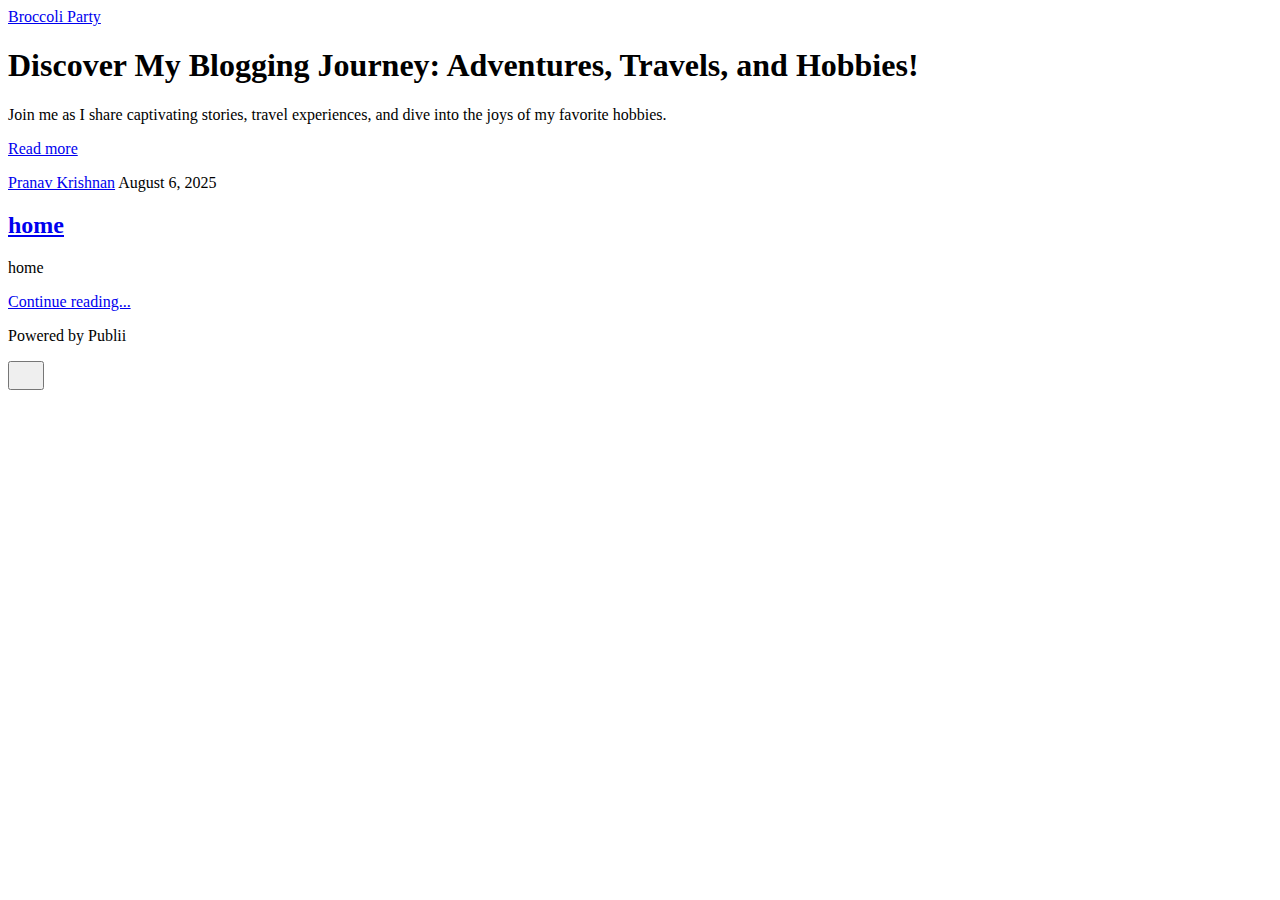
<file: index.html>
<!DOCTYPE html><html lang="en-gb"><head><meta charset="utf-8"><meta http-equiv="X-UA-Compatible" content="IE=edge"><meta name="viewport" content="width=device-width,initial-scale=1"><title>Broccoli Party</title><meta name="generator" content="Publii Open-Source CMS for Static Site"><link rel="canonical" href="https://pranavk239.github.io/broccoli-party/"><link rel="alternate" type="application/atom+xml" href="https://pranavk239.github.io/broccoli-party/feed.xml" title="Broccoli Party - RSS"><link rel="alternate" type="application/json" href="https://pranavk239.github.io/broccoli-party/feed.json" title="Broccoli Party - JSON"><meta property="og:title" content="Broccoli Party"><meta property="og:site_name" content="Broccoli Party"><meta property="og:description" content=""><meta property="og:url" content="https://pranavk239.github.io/broccoli-party/"><meta property="og:type" content="website"><link rel="stylesheet" href="https://pranavk239.github.io/broccoli-party/assets/css/style.css?v=0a71bdcb574463f6e2b6b4ee94049028"><script type="application/ld+json">{"@context":"http://schema.org","@type":"Organization","name":"Broccoli Party","url":"https://pranavk239.github.io/broccoli-party/"}</script><noscript><style>img[loading] {
                    opacity: 1;
                }</style></noscript></head><body class="home-template"><header class="top js-header"><a class="logo" href="https://pranavk239.github.io/broccoli-party/">Broccoli Party</a></header><main><div class="hero hero--noimage"><header class="hero__content"><div class="wrapper"><h1>Discover My Blogging Journey: Adventures, Travels, and Hobbies!</h1><p>Join me as I share captivating stories, travel experiences, and dive into the joys of my favorite hobbies.</p><p><a href="#" class="btn">Read more</a></p></div></header></div><div class="wrapper feed"><article class="feed__item feed__item--centered"><div class="feed__content"><header><div class="feed__meta"><a href="https://pranavk239.github.io/broccoli-party/authors/pranav-krishnan/" class="feed__author">Pranav Krishnan</a> <time datetime="2025-08-06T00:24" class="feed__date">August 6, 2025</time></div><h2 class="feed__title"><a href="https://pranavk239.github.io/broccoli-party/home-3.html">home</a></h2></header><p>home</p><a href="https://pranavk239.github.io/broccoli-party/home-3.html" class="readmore feed__readmore">Continue reading...</a></div></article></div></main><footer class="footer"><div class="wrapper"><div class="footer__copyright"><p>Powered by Publii</p></div><button id="backToTop" class="footer__bttop" aria-label="Back to top" title="Back to top"><svg width="20" height="20"><use xlink:href="https://pranavk239.github.io/broccoli-party/assets/svg/svg-map.svg#toparrow"/></svg></button></div></footer><script defer="defer" src="https://pranavk239.github.io/broccoli-party/assets/js/scripts.min.js?v=700105c316933a8202041b6415abb233"></script><script>window.publiiThemeMenuConfig={mobileMenuMode:'sidebar',animationSpeed:300,submenuWidth: 'auto',doubleClickTime:500,mobileMenuExpandableSubmenus:true,relatedContainerForOverlayMenuSelector:'.top'};</script><script>var images = document.querySelectorAll('img[loading]');
        for (var i = 0; i < images.length; i++) {
            if (images[i].complete) {
                images[i].classList.add('is-loaded');
            } else {
                images[i].addEventListener('load', function () {
                    this.classList.add('is-loaded');
                }, false);
            }
        }</script></body></html>
</file>
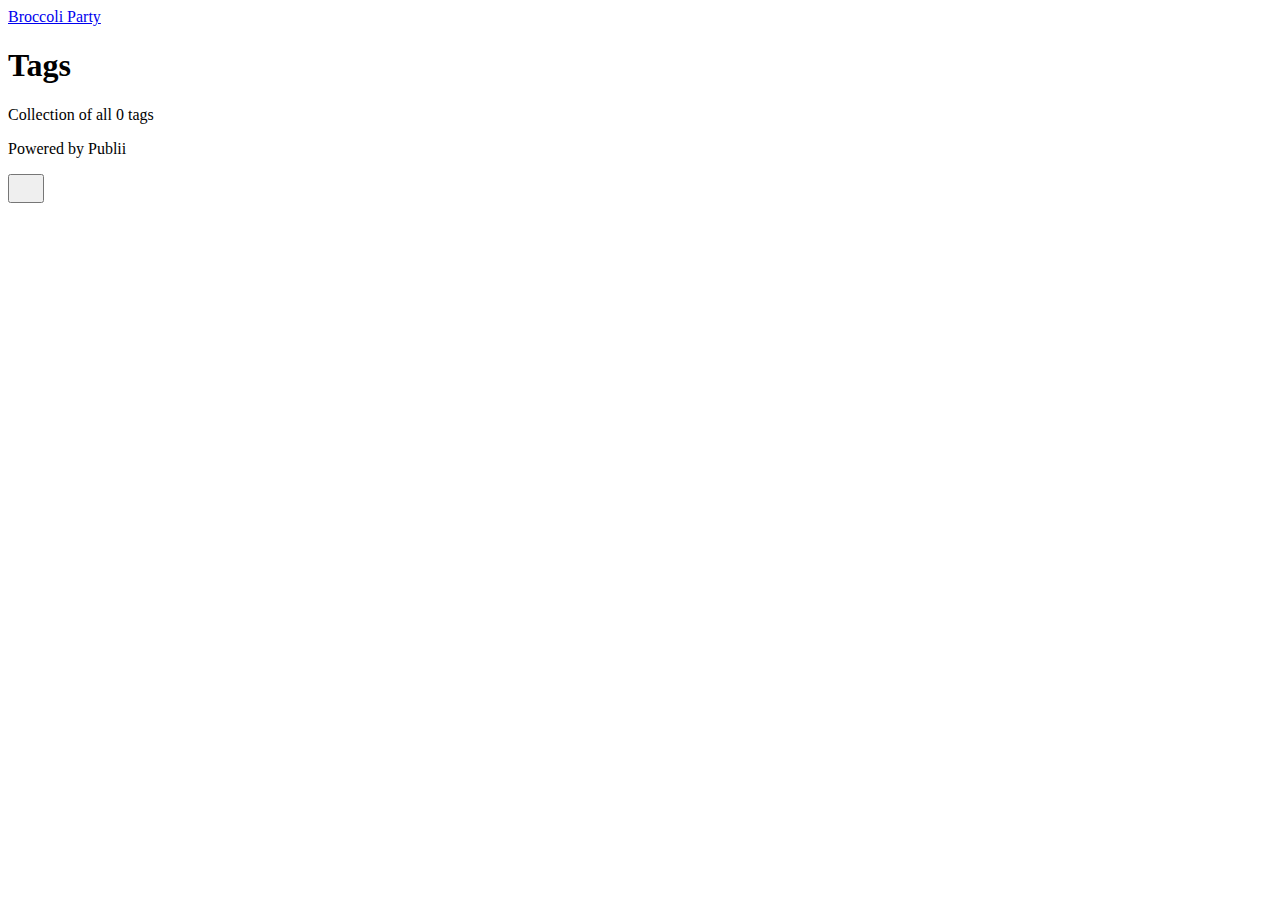
<file: tags/index.html>
<!DOCTYPE html><html lang="en-gb"><head><meta charset="utf-8"><meta http-equiv="X-UA-Compatible" content="IE=edge"><meta name="viewport" content="width=device-width,initial-scale=1"><title>All tags - Broccoli Party</title><meta name="robots" content="noindex, follow"><meta name="generator" content="Publii Open-Source CMS for Static Site"><link rel="alternate" type="application/atom+xml" href="https://pranavk239.github.io/broccoli-party/feed.xml" title="Broccoli Party - RSS"><link rel="alternate" type="application/json" href="https://pranavk239.github.io/broccoli-party/feed.json" title="Broccoli Party - JSON"><meta property="og:title" content="Broccoli Party"><meta property="og:site_name" content="Broccoli Party"><meta property="og:description" content=""><meta property="og:url" content="https://pranavk239.github.io/broccoli-party/tags/"><meta property="og:type" content="website"><link rel="stylesheet" href="https://pranavk239.github.io/broccoli-party/assets/css/style.css?v=0a71bdcb574463f6e2b6b4ee94049028"><script type="application/ld+json">{"@context":"http://schema.org","@type":"Organization","name":"Broccoli Party","url":"https://pranavk239.github.io/broccoli-party/"}</script><noscript><style>img[loading] {
                    opacity: 1;
                }</style></noscript></head><body class="tags-template"><header class="top js-header"><a class="logo" href="https://pranavk239.github.io/broccoli-party/">Broccoli Party</a></header><main class="page page--tags"><div class="hero hero--noimage"><header class="hero__content"><div class="wrapper"><h1>Tags</h1><p class="page__desc">Collection of all 0 tags</p></div></header></div><div class="wrapper"><ul class="feed feed--grid"></ul></div></main><footer class="footer"><div class="wrapper"><div class="footer__copyright"><p>Powered by Publii</p></div><button id="backToTop" class="footer__bttop" aria-label="Back to top" title="Back to top"><svg width="20" height="20"><use xlink:href="https://pranavk239.github.io/broccoli-party/assets/svg/svg-map.svg#toparrow"/></svg></button></div></footer><script defer="defer" src="https://pranavk239.github.io/broccoli-party/assets/js/scripts.min.js?v=700105c316933a8202041b6415abb233"></script><script>window.publiiThemeMenuConfig={mobileMenuMode:'sidebar',animationSpeed:300,submenuWidth: 'auto',doubleClickTime:500,mobileMenuExpandableSubmenus:true,relatedContainerForOverlayMenuSelector:'.top'};</script><script>var images = document.querySelectorAll('img[loading]');
        for (var i = 0; i < images.length; i++) {
            if (images[i].complete) {
                images[i].classList.add('is-loaded');
            } else {
                images[i].addEventListener('load', function () {
                    this.classList.add('is-loaded');
                }, false);
            }
        }</script></body></html>
</file>
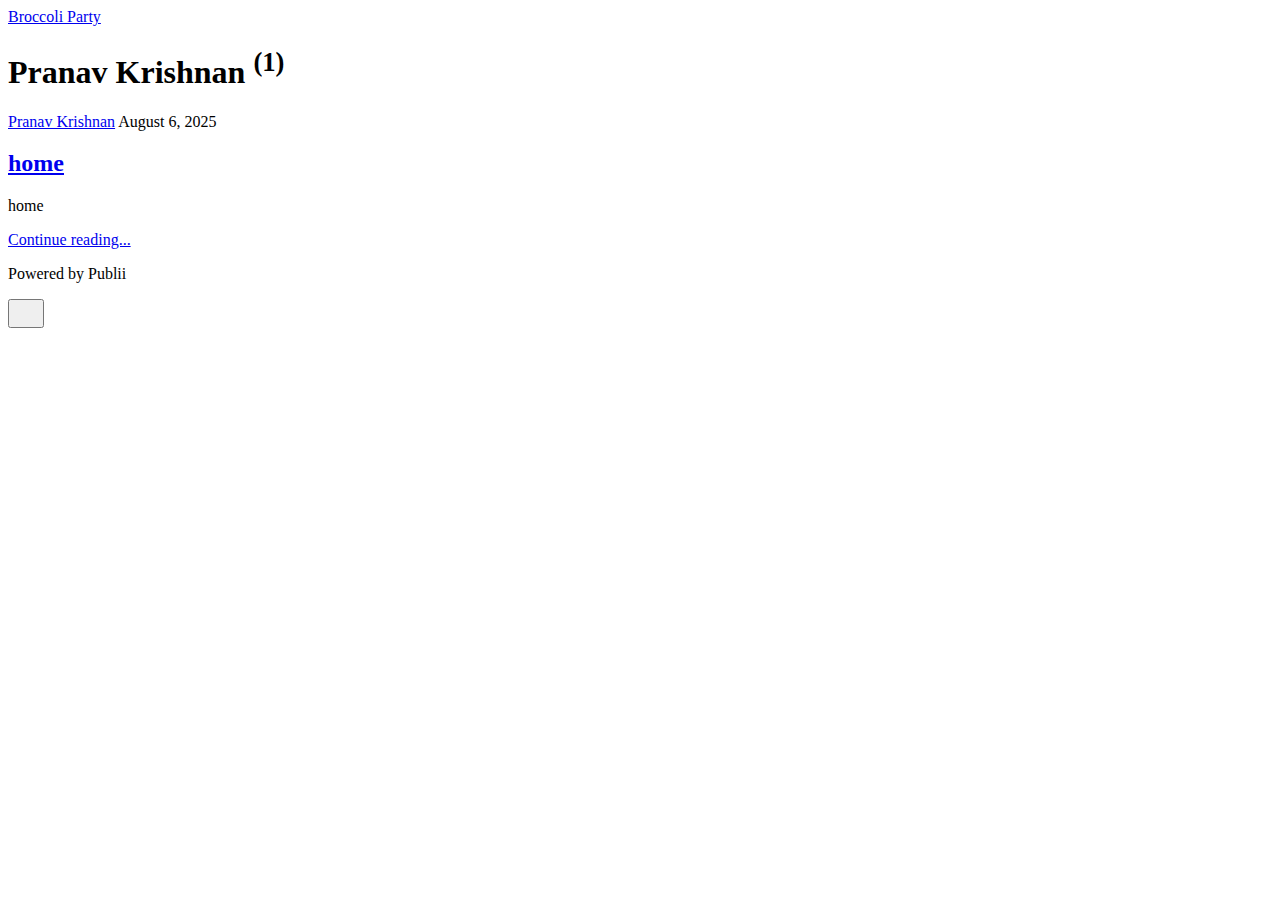
<file: authors/pranav-krishnan/index.html>
<!DOCTYPE html><html lang="en-gb"><head><meta charset="utf-8"><meta http-equiv="X-UA-Compatible" content="IE=edge"><meta name="viewport" content="width=device-width,initial-scale=1"><title>Author: Pranav Krishnan - Broccoli Party</title><meta name="robots" content="noindex, follow"><meta name="generator" content="Publii Open-Source CMS for Static Site"><link rel="alternate" type="application/atom+xml" href="https://pranavk239.github.io/broccoli-party/feed.xml" title="Broccoli Party - RSS"><link rel="alternate" type="application/json" href="https://pranavk239.github.io/broccoli-party/feed.json" title="Broccoli Party - JSON"><meta property="og:title" content="Pranav Krishnan"><meta property="og:site_name" content="Broccoli Party"><meta property="og:description" content=""><meta property="og:url" content="https://pranavk239.github.io/broccoli-party/authors/pranav-krishnan/"><meta property="og:type" content="website"><link rel="stylesheet" href="https://pranavk239.github.io/broccoli-party/assets/css/style.css?v=0a71bdcb574463f6e2b6b4ee94049028"><script type="application/ld+json">{"@context":"http://schema.org","@type":"Organization","name":"Broccoli Party","url":"https://pranavk239.github.io/broccoli-party/"}</script><noscript><style>img[loading] {
                    opacity: 1;
                }</style></noscript></head><body class="author-template"><header class="top js-header"><a class="logo" href="https://pranavk239.github.io/broccoli-party/">Broccoli Party</a></header><main class="page page--author"><div class="hero hero--noimage"><header class="hero__content"><div class="wrapper page--author__wrapper"><div><h1>Pranav Krishnan <sup>(1)</sup></h1></div></div></header></div><div class="wrapper feed"><article class="feed__item feed__item--centered"><div class="feed__content"><header><div class="feed__meta"><a href="https://pranavk239.github.io/broccoli-party/authors/pranav-krishnan/" class="feed__author">Pranav Krishnan</a> <time datetime="2025-08-06T00:24" class="feed__date">August 6, 2025</time></div><h2 class="feed__title"><a href="https://pranavk239.github.io/broccoli-party/home-3.html">home</a></h2></header><p>home</p><a href="https://pranavk239.github.io/broccoli-party/home-3.html" class="readmore feed__readmore">Continue reading...</a></div></article></div></main><footer class="footer"><div class="wrapper"><div class="footer__copyright"><p>Powered by Publii</p></div><button id="backToTop" class="footer__bttop" aria-label="Back to top" title="Back to top"><svg width="20" height="20"><use xlink:href="https://pranavk239.github.io/broccoli-party/assets/svg/svg-map.svg#toparrow"/></svg></button></div></footer><script defer="defer" src="https://pranavk239.github.io/broccoli-party/assets/js/scripts.min.js?v=700105c316933a8202041b6415abb233"></script><script>window.publiiThemeMenuConfig={mobileMenuMode:'sidebar',animationSpeed:300,submenuWidth: 'auto',doubleClickTime:500,mobileMenuExpandableSubmenus:true,relatedContainerForOverlayMenuSelector:'.top'};</script><script>var images = document.querySelectorAll('img[loading]');
        for (var i = 0; i < images.length; i++) {
            if (images[i].complete) {
                images[i].classList.add('is-loaded');
            } else {
                images[i].addEventListener('load', function () {
                    this.classList.add('is-loaded');
                }, false);
            }
        }</script></body></html>
</file>
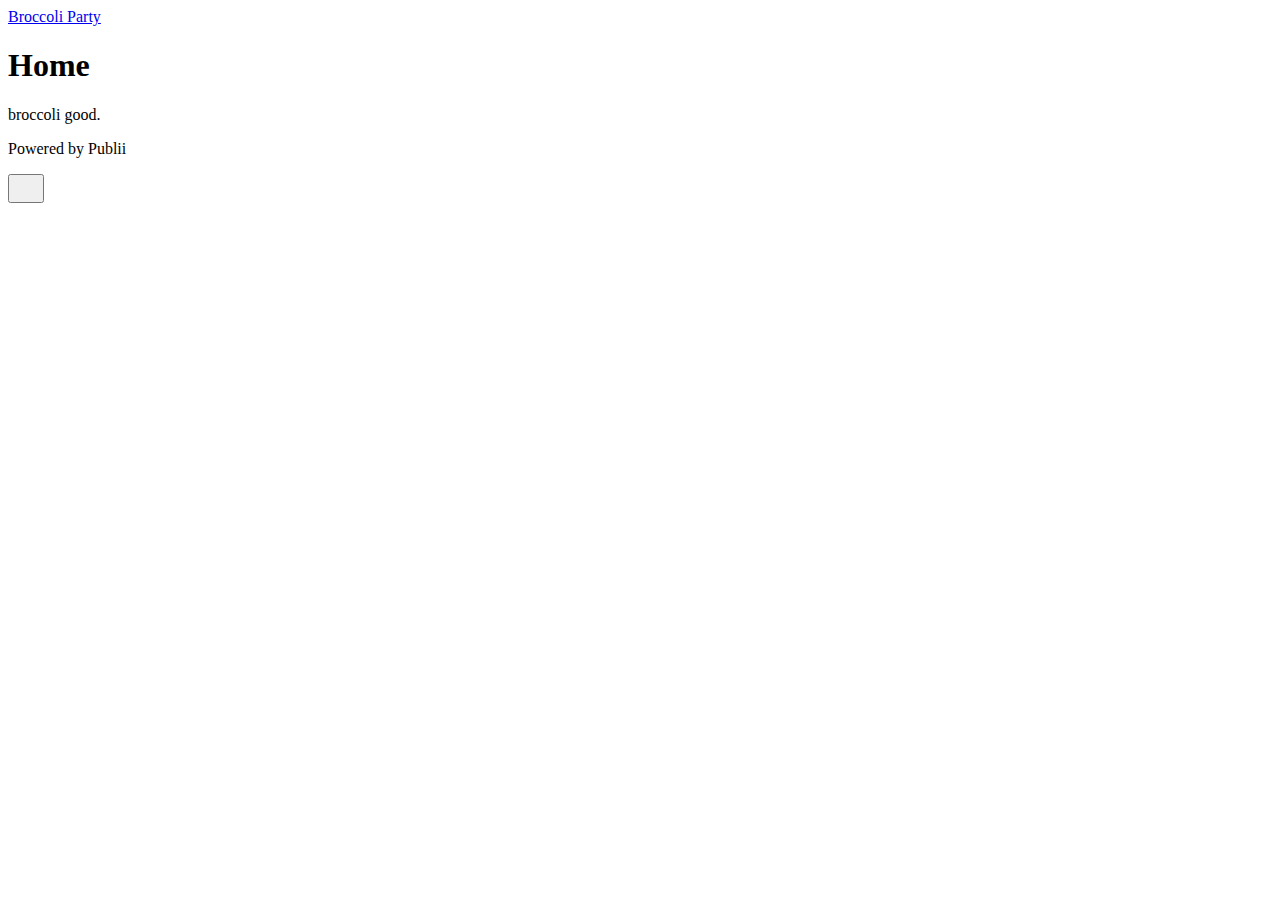
<file: home-2.html>
<!DOCTYPE html><html lang="en-gb"><head><meta charset="utf-8"><meta http-equiv="X-UA-Compatible" content="IE=edge"><meta name="viewport" content="width=device-width,initial-scale=1"><title>Home - Broccoli Party</title><meta name="description" content="broccoli good."><meta name="generator" content="Publii Open-Source CMS for Static Site"><link rel="canonical" href="https://pranavk239.github.io/broccoli-party/home-2.html"><link rel="alternate" type="application/atom+xml" href="https://pranavk239.github.io/broccoli-party/feed.xml" title="Broccoli Party - RSS"><link rel="alternate" type="application/json" href="https://pranavk239.github.io/broccoli-party/feed.json" title="Broccoli Party - JSON"><meta property="og:title" content="Home"><meta property="og:site_name" content="Broccoli Party"><meta property="og:description" content="broccoli good."><meta property="og:url" content="https://pranavk239.github.io/broccoli-party/home-2.html"><meta property="og:type" content="article"><link rel="stylesheet" href="https://pranavk239.github.io/broccoli-party/assets/css/style.css?v=0a71bdcb574463f6e2b6b4ee94049028"><script type="application/ld+json">{"@context":"http://schema.org","@type":"Article","mainEntityOfPage":{"@type":"WebPage","@id":"https://pranavk239.github.io/broccoli-party/home-2.html"},"headline":"Home","datePublished":"2025-08-05T23:56-05:00","dateModified":"2025-08-06T00:17-05:00","description":"broccoli good.","author":{"@type":"Person","name":"Pranav Krishnan","url":"https://pranavk239.github.io/broccoli-party/authors/pranav-krishnan/"},"publisher":{"@type":"Organization","name":"Pranav Krishnan"}}</script><noscript><style>img[loading] {
                    opacity: 1;
                }</style></noscript></head><body class="page-template"><header class="top js-header"><a class="logo" href="https://pranavk239.github.io/broccoli-party/">Broccoli Party</a></header><main class="page"><article class="content"><div class="hero hero--noimage"><header class="hero__content"><div class="wrapper"><h1>Home</h1></div></header></div><div class="entry-wrapper content__entry"><p>broccoli good.</p></div></article></main><footer class="footer"><div class="wrapper"><div class="footer__copyright"><p>Powered by Publii</p></div><button id="backToTop" class="footer__bttop" aria-label="Back to top" title="Back to top"><svg width="20" height="20"><use xlink:href="https://pranavk239.github.io/broccoli-party/assets/svg/svg-map.svg#toparrow"/></svg></button></div></footer><script defer="defer" src="https://pranavk239.github.io/broccoli-party/assets/js/scripts.min.js?v=700105c316933a8202041b6415abb233"></script><script>window.publiiThemeMenuConfig={mobileMenuMode:'sidebar',animationSpeed:300,submenuWidth: 'auto',doubleClickTime:500,mobileMenuExpandableSubmenus:true,relatedContainerForOverlayMenuSelector:'.top'};</script><script>var images = document.querySelectorAll('img[loading]');
        for (var i = 0; i < images.length; i++) {
            if (images[i].complete) {
                images[i].classList.add('is-loaded');
            } else {
                images[i].addEventListener('load', function () {
                    this.classList.add('is-loaded');
                }, false);
            }
        }</script></body></html>
</file>
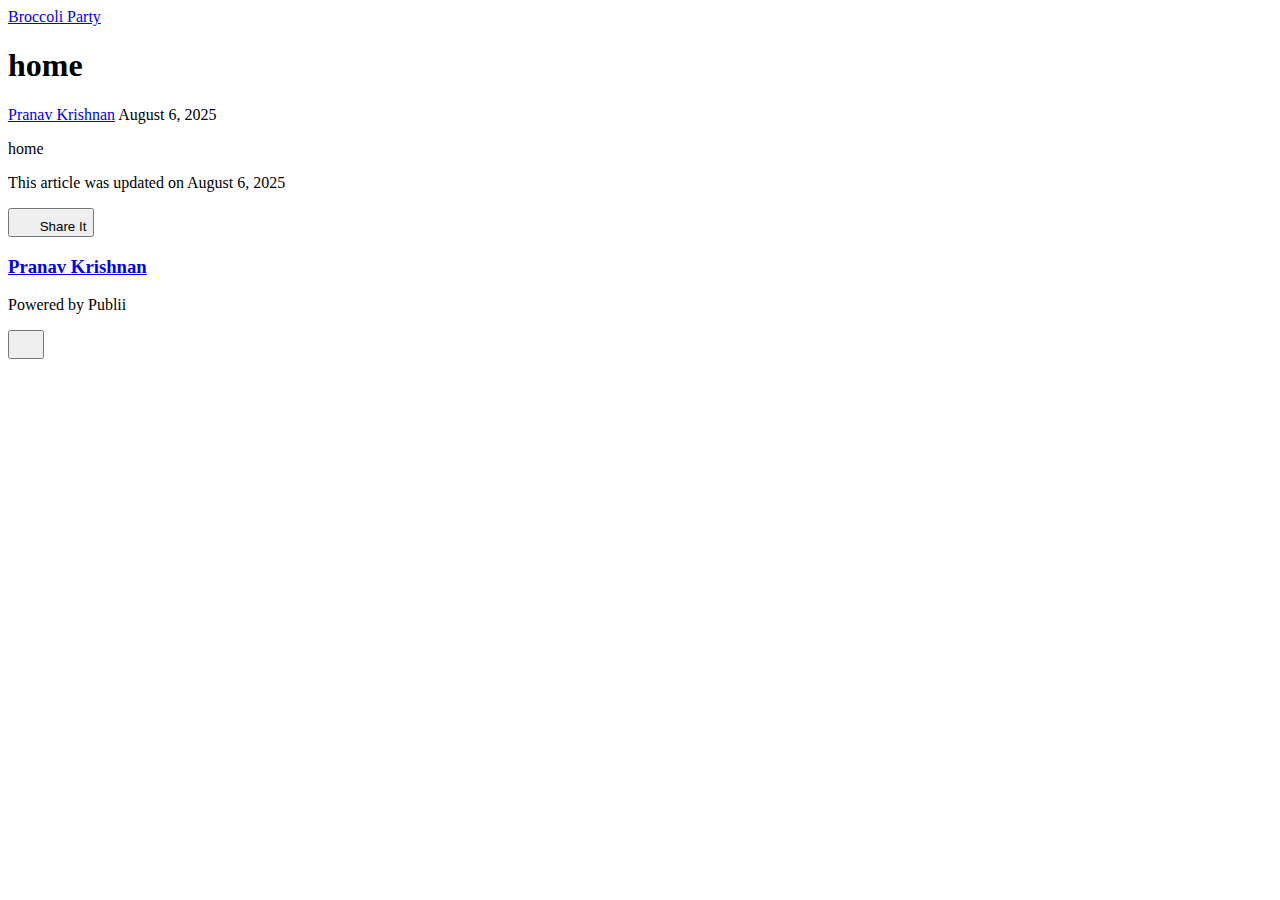
<file: home-3.html>
<!DOCTYPE html><html lang="en-gb"><head><meta charset="utf-8"><meta http-equiv="X-UA-Compatible" content="IE=edge"><meta name="viewport" content="width=device-width,initial-scale=1"><title>home - Broccoli Party</title><meta name="description" content="home"><meta name="generator" content="Publii Open-Source CMS for Static Site"><link rel="canonical" href="https://pranavk239.github.io/broccoli-party/home-3.html"><link rel="alternate" type="application/atom+xml" href="https://pranavk239.github.io/broccoli-party/feed.xml" title="Broccoli Party - RSS"><link rel="alternate" type="application/json" href="https://pranavk239.github.io/broccoli-party/feed.json" title="Broccoli Party - JSON"><meta property="og:title" content="home"><meta property="og:site_name" content="Broccoli Party"><meta property="og:description" content="home"><meta property="og:url" content="https://pranavk239.github.io/broccoli-party/home-3.html"><meta property="og:type" content="article"><link rel="stylesheet" href="https://pranavk239.github.io/broccoli-party/assets/css/style.css?v=0a71bdcb574463f6e2b6b4ee94049028"><script type="application/ld+json">{"@context":"http://schema.org","@type":"Article","mainEntityOfPage":{"@type":"WebPage","@id":"https://pranavk239.github.io/broccoli-party/home-3.html"},"headline":"home","datePublished":"2025-08-06T00:24-05:00","dateModified":"2025-08-06T00:24-05:00","description":"home","author":{"@type":"Person","name":"Pranav Krishnan","url":"https://pranavk239.github.io/broccoli-party/authors/pranav-krishnan/"},"publisher":{"@type":"Organization","name":"Pranav Krishnan"}}</script><noscript><style>img[loading] {
                    opacity: 1;
                }</style></noscript></head><body class="post-template"><header class="top js-header"><a class="logo" href="https://pranavk239.github.io/broccoli-party/">Broccoli Party</a></header><main class="post"><article class="content"><div class="hero hero--noimage"><header class="hero__content"><div class="wrapper"><h1>home</h1><div class="feed__meta content__meta"><a href="https://pranavk239.github.io/broccoli-party/authors/pranav-krishnan/" class="feed__author">Pranav Krishnan</a> <time datetime="2025-08-06T00:24" class="feed__date">August 6, 2025</time></div></div></header></div><div class="entry-wrapper content__entry"><p>home</p></div><footer class="content__footer"><div class="entry-wrapper"><p class="content__updated">This article was updated on August 6, 2025</p><div class="content__actions"><div class="content__share"><button class="btn--icon content__share-button js-content__share-button"><svg width="20" height="20" aria-hidden="true"><use xlink:href="https://pranavk239.github.io/broccoli-party/assets/svg/svg-map.svg#share"></use></svg> <span>Share It</span></button><div class="content__share-popup js-content__share-popup"></div></div></div><div class="content__bio bio"><div><h3 class="h4 bio__name"><a href="https://pranavk239.github.io/broccoli-party/authors/pranav-krishnan/" rel="author">Pranav Krishnan</a></h3></div></div></div></footer></article></main><footer class="footer footer--glued"><div class="wrapper"><div class="footer__copyright"><p>Powered by Publii</p></div><button id="backToTop" class="footer__bttop" aria-label="Back to top" title="Back to top"><svg width="20" height="20"><use xlink:href="https://pranavk239.github.io/broccoli-party/assets/svg/svg-map.svg#toparrow"/></svg></button></div></footer><script defer="defer" src="https://pranavk239.github.io/broccoli-party/assets/js/scripts.min.js?v=700105c316933a8202041b6415abb233"></script><script>window.publiiThemeMenuConfig={mobileMenuMode:'sidebar',animationSpeed:300,submenuWidth: 'auto',doubleClickTime:500,mobileMenuExpandableSubmenus:true,relatedContainerForOverlayMenuSelector:'.top'};</script><script>var images = document.querySelectorAll('img[loading]');
        for (var i = 0; i < images.length; i++) {
            if (images[i].complete) {
                images[i].classList.add('is-loaded');
            } else {
                images[i].addEventListener('load', function () {
                    this.classList.add('is-loaded');
                }, false);
            }
        }</script></body></html>
</file>
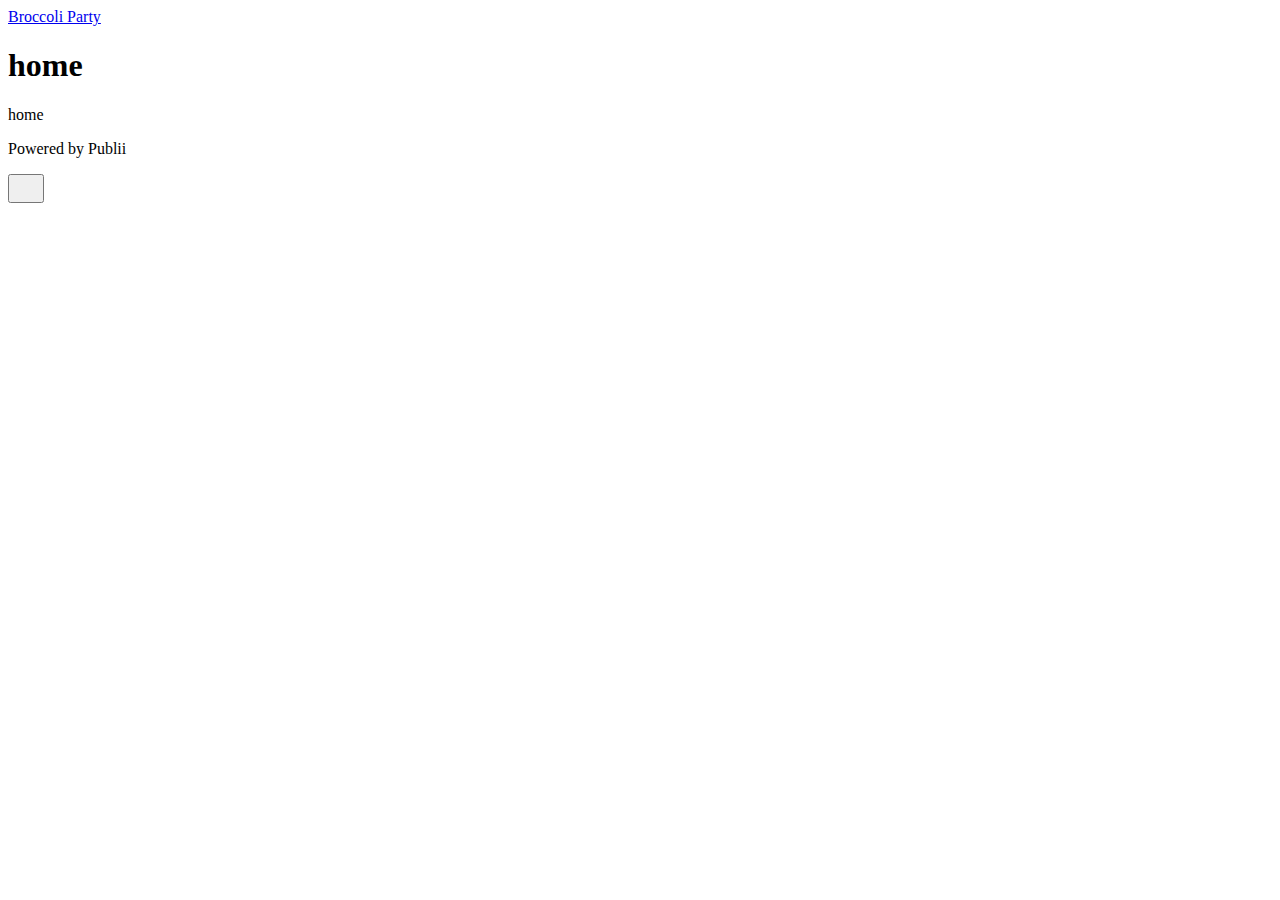
<file: home-4.html>
<!DOCTYPE html><html lang="en-gb"><head><meta charset="utf-8"><meta http-equiv="X-UA-Compatible" content="IE=edge"><meta name="viewport" content="width=device-width,initial-scale=1"><title>home - Broccoli Party</title><meta name="description" content="home"><meta name="generator" content="Publii Open-Source CMS for Static Site"><link rel="canonical" href="https://pranavk239.github.io/broccoli-party/home-4.html"><link rel="alternate" type="application/atom+xml" href="https://pranavk239.github.io/broccoli-party/feed.xml" title="Broccoli Party - RSS"><link rel="alternate" type="application/json" href="https://pranavk239.github.io/broccoli-party/feed.json" title="Broccoli Party - JSON"><meta property="og:title" content="home"><meta property="og:site_name" content="Broccoli Party"><meta property="og:description" content="home"><meta property="og:url" content="https://pranavk239.github.io/broccoli-party/home-4.html"><meta property="og:type" content="article"><link rel="stylesheet" href="https://pranavk239.github.io/broccoli-party/assets/css/style.css?v=0a71bdcb574463f6e2b6b4ee94049028"><script type="application/ld+json">{"@context":"http://schema.org","@type":"Article","mainEntityOfPage":{"@type":"WebPage","@id":"https://pranavk239.github.io/broccoli-party/home-4.html"},"headline":"home","datePublished":"2025-08-06T00:24-05:00","dateModified":"2025-08-06T00:24-05:00","description":"home","author":{"@type":"Person","name":"Pranav Krishnan","url":"https://pranavk239.github.io/broccoli-party/authors/pranav-krishnan/"},"publisher":{"@type":"Organization","name":"Pranav Krishnan"}}</script><noscript><style>img[loading] {
                    opacity: 1;
                }</style></noscript></head><body class="page-template"><header class="top js-header"><a class="logo" href="https://pranavk239.github.io/broccoli-party/">Broccoli Party</a></header><main class="page"><article class="content"><div class="hero hero--noimage"><header class="hero__content"><div class="wrapper"><h1>home</h1></div></header></div><div class="entry-wrapper content__entry"><p>home</p></div></article></main><footer class="footer"><div class="wrapper"><div class="footer__copyright"><p>Powered by Publii</p></div><button id="backToTop" class="footer__bttop" aria-label="Back to top" title="Back to top"><svg width="20" height="20"><use xlink:href="https://pranavk239.github.io/broccoli-party/assets/svg/svg-map.svg#toparrow"/></svg></button></div></footer><script defer="defer" src="https://pranavk239.github.io/broccoli-party/assets/js/scripts.min.js?v=700105c316933a8202041b6415abb233"></script><script>window.publiiThemeMenuConfig={mobileMenuMode:'sidebar',animationSpeed:300,submenuWidth: 'auto',doubleClickTime:500,mobileMenuExpandableSubmenus:true,relatedContainerForOverlayMenuSelector:'.top'};</script><script>var images = document.querySelectorAll('img[loading]');
        for (var i = 0; i < images.length; i++) {
            if (images[i].complete) {
                images[i].classList.add('is-loaded');
            } else {
                images[i].addEventListener('load', function () {
                    this.classList.add('is-loaded');
                }, false);
            }
        }</script></body></html>
</file>
